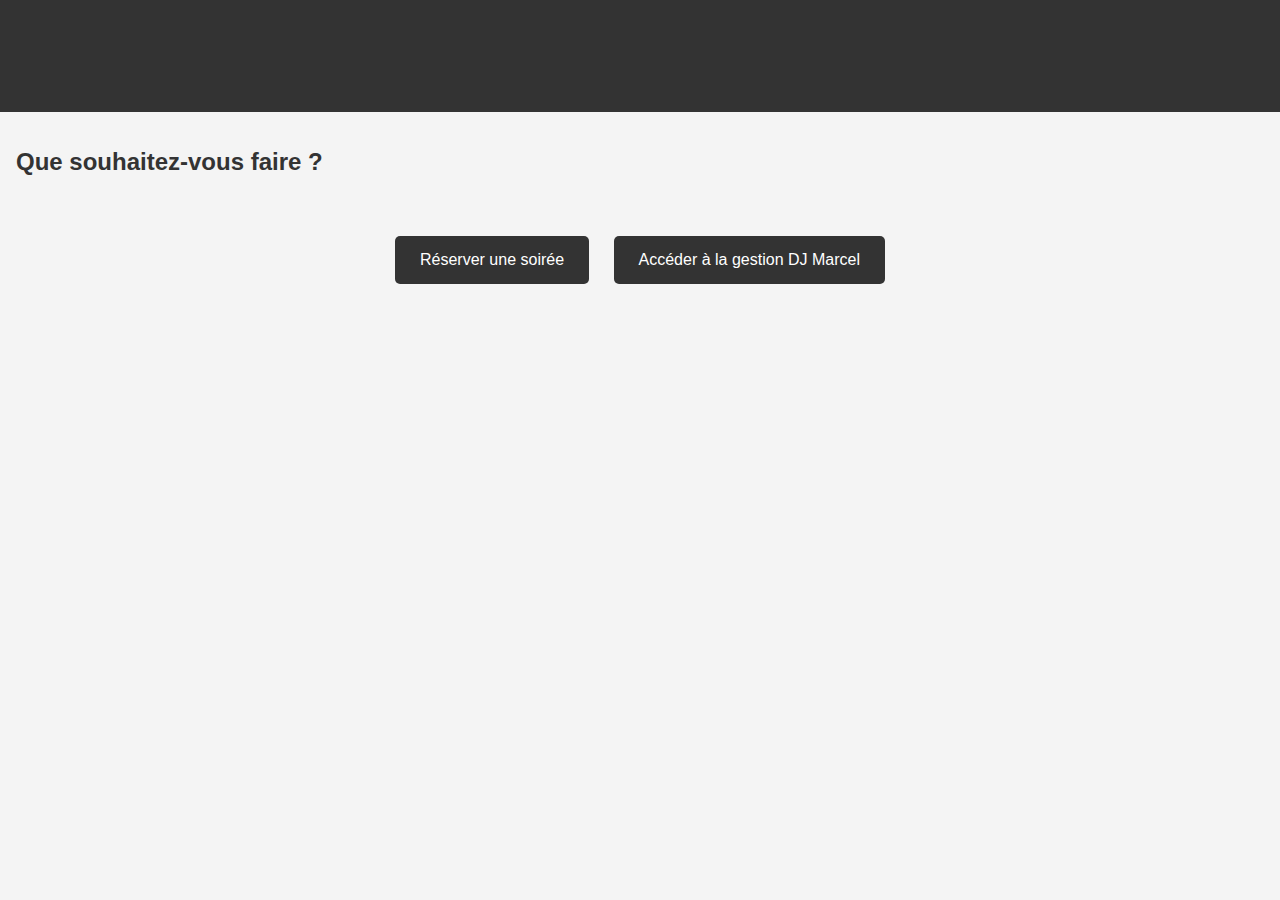
<file: index.html>
<!DOCTYPE html>
<html lang="fr">
<head>
    <meta charset="UTF-8">
    <meta name="viewport" content="width=device-width, initial-scale=1.0">
    <title>Accueil DJ Marcel</title>
    <link rel="stylesheet" href="./css/styles.css">
</head>
<body>
    <header>
        <h1>Bienvenue chez DJ Marcel</h1>
    </header>

    <main>
        <section>
            <h2>Que souhaitez-vous faire ?</h2>
            <div class="button-container">
                <a href="./sub-pages/reservation.html" class="button">Réserver une soirée</a>
                <a href="./sub-pages/djmarcel.html" class="button">Accéder à la gestion DJ Marcel</a>
            </div>
        </section>
    </main>
</body>
</html>
</file>
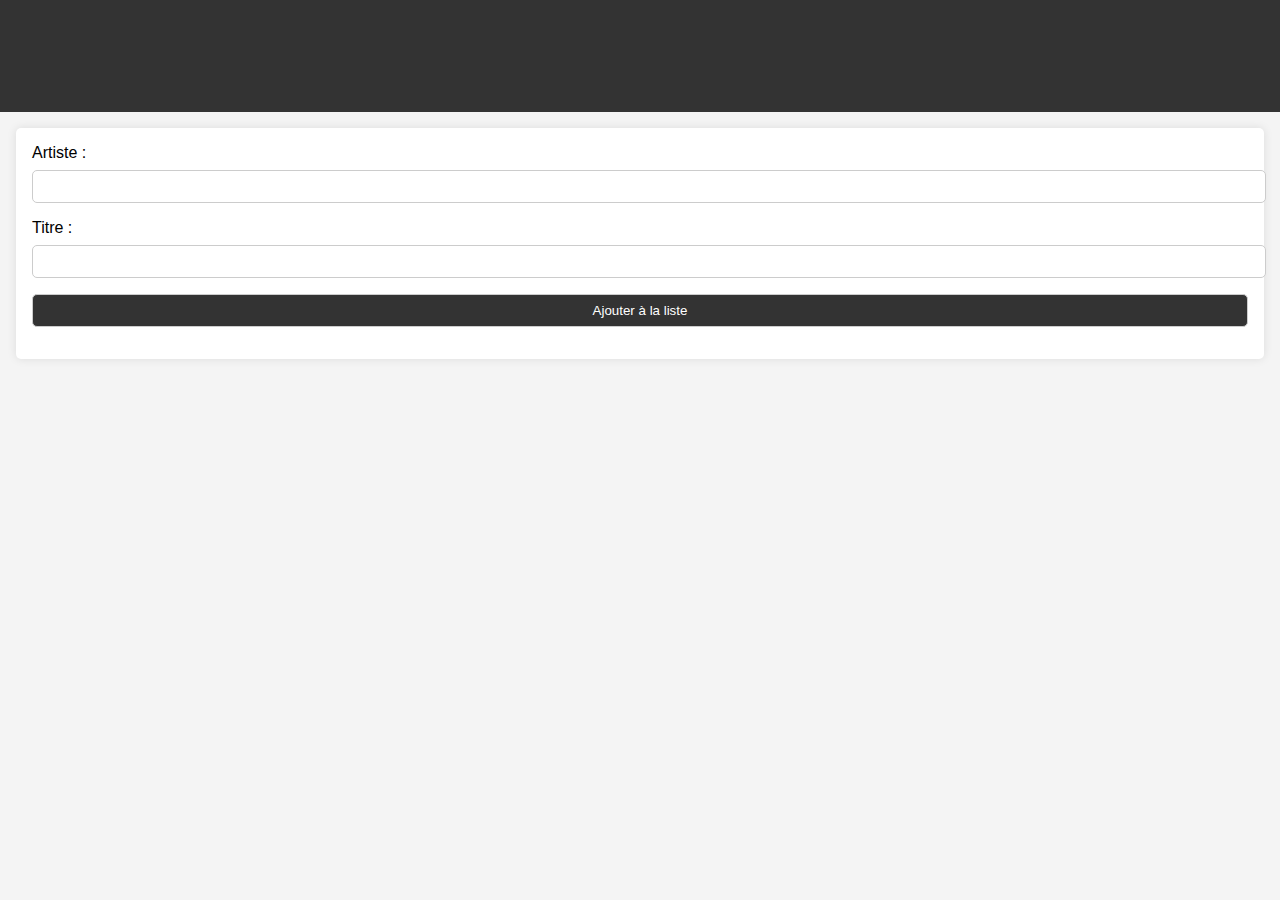
<file: sub-pages/chanson.html>
<!DOCTYPE html>
<html lang="fr">
<head>
    <meta charset="UTF-8">
    <meta name="viewport" content="width=device-width, initial-scale=1.0">
    <title>Ajout clients</title>
    <link rel="stylesheet" href="../css/styles.css">
    <script src="https://ajax.googleapis.com/ajax/libs/jquery/3.7.1/jquery.min.js"></script>
    <script type="module" href="../scripts/clients.js"></script>
</head>
<body>
    <header>
        <h1>Ajouter une chanson</h1>
    </header>
    <main>
        <section>
            <form id="chansonForm">
                <label for="artiste">Artiste : </label>
                <input type="text" id="artiste" required>

                <label for="titre">Titre : </label>
                <input type="text" id="titre" required>

                <button type="submit">Ajouter à la liste</button>
            </form>
        </section>
    </main>
    <script>
    let chansons = []
    $("#chansonForm").on("submit", function(event){
        event.preventDefault();
        chansons.push({"id": Date.now() , "artiste": $('#artiste').val(), "titre": $('#titre').val()})
        
    });
    </script>
</body>
</html>
</file>
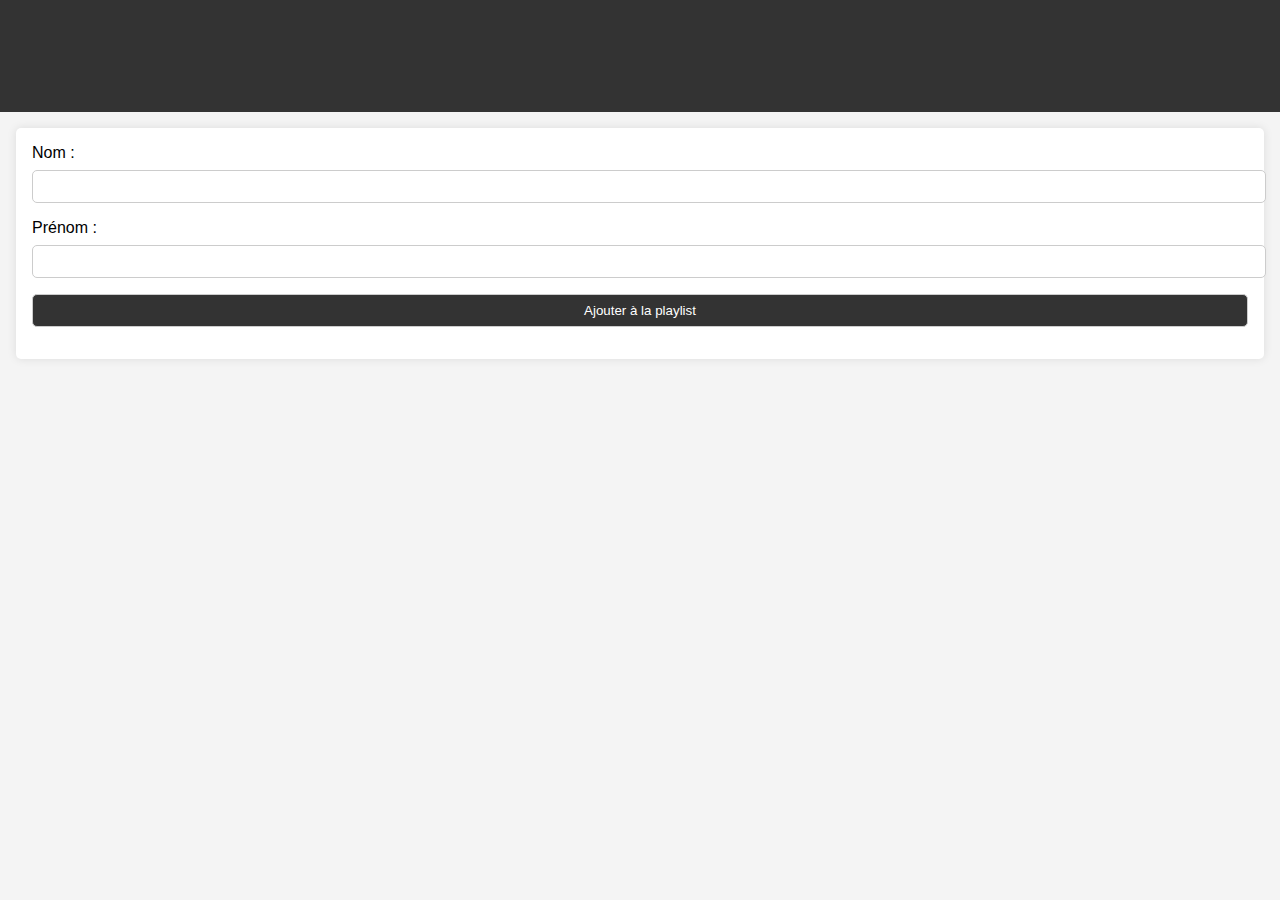
<file: sub-pages/client.html>
<!DOCTYPE html>
<html lang="fr">
<head>
    <meta charset="UTF-8">
    <meta name="viewport" content="width=device-width, initial-scale=1.0">
    <title>Ajout clients</title>
    <link rel="stylesheet" href="../css/styles.css">
    <script src="https://ajax.googleapis.com/ajax/libs/jquery/3.7.1/jquery.min.js"></script>
    <script type="module" href="../scripts/clients.js"></script>
</head>
<body>
    <header>
        <h1>Ajouter un client</h1>
    </header>
    <main>
        <section>
            <form id="clientForm">
                <label for="eventDate">Nom : </label>
                <input type="text" id="nom" required>

                <label for="songName">Prénom : </label>
                <input type="text" id="prenom" required>

                <button type="submit">Ajouter à la playlist</button>
            </form>
        </section>
    </main>
    <script>

    console.log(datas);
    let clients = []
    $("#clientForm").on("submit", function(event){
        event.preventDefault();
        clients.push({"id": Date.now() , "nom": $('#nom').val(), "prenom": $('#prenom').val()})
        
    });
    </script>
</body>
</html>
</file>
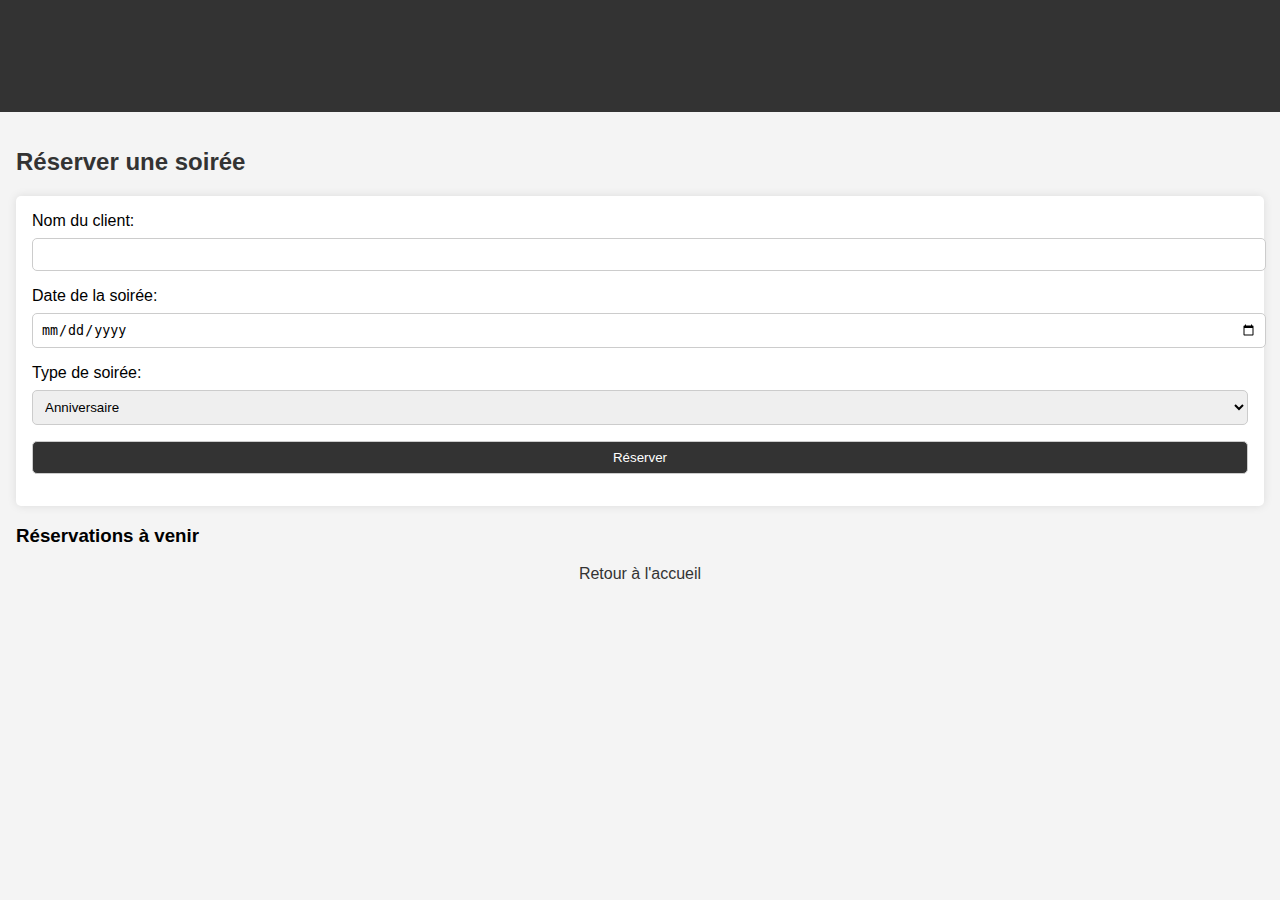
<file: sub-pages/reservation.html>
<!DOCTYPE html>
<html lang="fr">
<head>
    <meta charset="UTF-8">
    <meta name="viewport" content="width=device-width, initial-scale=1.0">
    <title>Réservation de Soirée</title>
    <link rel="stylesheet" href="../css/styles.css">
</head>
<body>
    <header>
        <h1>Réservation de Soirée</h1>
    </header>

    <main>
        <section id="reservations">
            <h2>Réserver une soirée</h2>
            <form id="reservationForm" onsubmit="return Booking()">
                <label for="clientName">Nom du client:</label>
                <input type="text" id="clientName" required>
                
                <label for="eventDate">Date de la soirée:</label>
                <input type="date" id="eventDate" required>
                
                <label for="eventType">Type de soirée:</label>
                <select id="eventType">
                    <option value="Anniversaire">Anniversaire</option>
                    <option value="Mariage">Mariage</option>
                    <option value="Entreprise">Soirée d'entreprise</option>
                </select>
                
                <button type="submit">Réserver</button>
            </form>
            <div id="reservationsList">
                <h3>Réservations à venir</h3>
                <ul id="reservationItems"></ul>
            </div>
        </section>

        <a href="index.html">Retour à l'accueil</a>
    </main>

    <script src="../scripts/clients.js"></script>
    <script type="module" src="../scripts/booking.js"></script>
</body>
</html>
</file>
<file: css/styles.css>
/* styles.css */
body {
    font-family: Arial, sans-serif;
    margin: 0;
    padding: 0;
    background-color: #f4f4f4;
}

header {
    background-color: #333;
    color: white;
    text-align: center;
    padding: 1rem;
}

h1, h2 {
    color: #333;
}

main {
    padding: 1rem;
}

form {
    background-color: #fff;
    padding: 1rem;
    margin-bottom: 1rem;
    border-radius: 5px;
    box-shadow: 0 0 10px rgba(0, 0, 0, 0.1);
}

label {
    display: block;
    margin-bottom: 0.5rem;
}

input, select, button {
    width: 100%;
    padding: 0.5rem;
    margin-bottom: 1rem;
    border: 1px solid #ccc;
    border-radius: 5px;
}

button {
    background-color: #333;
    color: white;
    cursor: pointer;
}

button:hover {
    background-color: #555;
}

ul {
    list-style: none;
    padding: 0;
}

ul li {
    background-color: #fff;
    margin-bottom: 0.5rem;
    padding: 0.5rem;
    border-radius: 5px;
    box-shadow: 0 0 5px rgba(0, 0, 0, 0.1);
}

a {
    display: block;
    margin-top: 1rem;
    text-align: center;
    color: #333;
    text-decoration: none;
}

a:hover {
    text-decoration: underline;
}

.button-container {
    text-align: center;
    margin-top: 50px;
}

.button {
    display: inline-block;
    margin: 10px;
    padding: 15px 25px;
    background-color: #333;
    color: white;
    text-decoration: none;
    border-radius: 5px;
    font-size: 16px;
    cursor: pointer;
}

.button:hover {
    background-color: #555;
}
</file>
